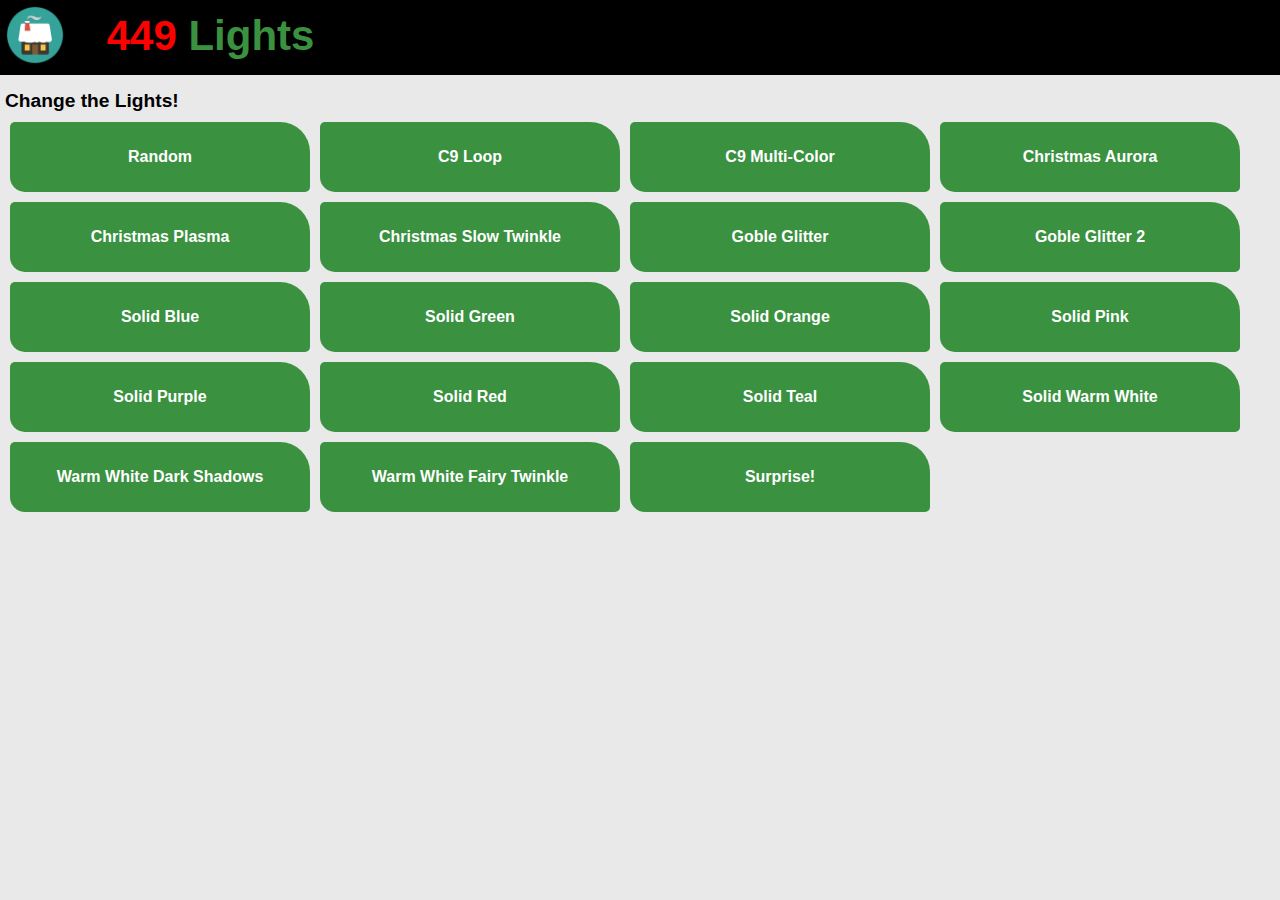
<file: index.html>
<!DOCTYPE html>
<html>
  <head>
    <title>449</title>
    <meta charset="utf-8">
    <meta name="viewport" content="width=device-width, initial-scale=1">
    <script src="https://ajax.googleapis.com/ajax/libs/jquery/3.6.1/jquery.min.js"></script>
	  
	<!-- THIS PAGE -->
    <link rel="stylesheet" href="css/stylesheet.css">
    <link rel="stylesheet" href="css/flow_status.css">
    <script src="js/js.js"></script>	
	  
	<!-- TOAST -->
    <script src="js/jquery.toast.js"></script>	
    <link rel="stylesheet" href="css/jquery.toast.css">
	  
	<!-- <script src="js/pop_out_nav_menu.js"></script> -->
    <!-- <link rel="stylesheet" href="css/pop_out_nav_menu.css"> -->
	 
  </head>

  <body>
    <div id='page_banner'>
            <!-- <span onclick="openPopOutNavMenu()"> -->
			<span>
                <img id="page_logo" src="img/house_in_a_circle.png" alt="My image"/>
                <span class='page_title' id='page_title_nfdw'>449</span> <span class='page_title' id='page_title_hub'>Lights</span>
            </span>
    </div>
    <div id='page_content_container'>
    
      <h3 id="changeTheLightsHeader" class='page_header'>Change the Lights!</h3>
  
      <div id='page_content_wrapper'>
      
        <div class='light_choice_button' onclick="random()">
          Random
        </div>
      
        <div class='light_choice_button' onclick="c9ColorLoop()">
          C9 Loop
        </div>
      
        <div class='light_choice_button' onclick="c9MultiColor()">
          C9 Multi-Color
        </div>
      
        <div class='light_choice_button' onclick="christmasAurora()">
          Christmas Aurora
        </div>
      
        <div class='light_choice_button' onclick="christmasPlasma()">
          Christmas Plasma
        </div>
      
        <div class='light_choice_button' onclick="christmasSlowTwinkle()">
          Christmas Slow Twinkle
        </div>
      
        <div class='light_choice_button' onclick="gobleGlitter()">
          Goble Glitter
        </div>
      
        <div class='light_choice_button' onclick="gobleGlitter2()">
          Goble Glitter 2
        </div>
      
        <div class='light_choice_button' onclick="solidBlue()">
          Solid Blue
        </div>
      
        <div class='light_choice_button' onclick="solidGreen()">
          Solid Green
        </div>
      
        <div class='light_choice_button' onclick="solidOrange()">
          Solid Orange
        </div>
      
        <div class='light_choice_button' onclick="solidPink()">
          Solid Pink
        </div>
      
        <div class='light_choice_button' onclick="solidPurple()">
          Solid Purple
        </div>
      
        <div class='light_choice_button' onclick="solidRed()">
          Solid Red
        </div>
      
        <div class='light_choice_button' onclick="solidTeal()">
          Solid Teal
        </div>
        
        <div class='light_choice_button' onclick="solidWarmWhite()">
          Solid Warm White
        </div>
        
        <div class='light_choice_button' onclick="warmWhiteDarkShadows()">
          Warm White Dark Shadows
        </div>
        
        <div class='light_choice_button' onclick="warmWhiteFairyTwinkle()">
          Warm White Fairy Twinkle
        </div>
        
        <div class='light_choice_button' onclick="surprise()">
          Surprise!
        </div>
      
      </div>
    </div>

  </body>

</html>
</file>
<file: css/stylesheet.css>
body
{
    margin: 0px;
    height: 100%;
    min-width: 500px; 
    font-family: "Arial";
    background-color: #e9e9e9;    
    overflow-x: hidden; /* Disable horizontal scroll */
}

#entire_page_container
{
    width: 100%;
}

#page_banner
{
    width: 100%;
    background-color: black;
    font-size: 42px;
}

#page_logo
{
    /* This is the actual image */
    height: 60px;
    padding: 5px 0px 0px 5px;
}

.clickable_link:hover
{
    cursor: pointer;
}

.page_title
{
    display: inline-block;
    text-align: center;    
    font-size: 1em;
    font-weight: bold;
    position: relative;
    top: -15px; /* Centers the text vertically */
    left: 30px;
}

@media only screen and (max-width: 640px)
{
  .page_title
  {
    font-size: .8em;
    left: 10px;
  }
}

#page_title_hub
{
    color: #3A913F;
}

#page_title_nfdw
{
    color: red;
}

.menu_icon
{
    background-color: black;
    color: white;
    display: inline-block;
    padding: 0px 0px 0px 5px;
}

#page_content_container
{
    display: inline-block;
    padding: 5px;
}
</file>
<file: css/flow_status.css>
#page_content_wrapper
{
  text-align: center;
}
 
.icon_button
{
  position: absolute;
  top: 80px;
  font-size: 24px;
  font-family: Arial, Helvetica, sans-serif;
  font-weight: 700;
  padding: 0px;
  line-height: 24px;
  width: 24px;
  height: 24px;
  text-align: center;
  background-color: white;
  border-color: black;
  color: #1C57A5;
  border-radius: 10px;
  border-style: solid;
}

.page_header
{
  font-size: 1.2em;
  font-weight: bold;
  margin: 10px 0px 10px 0px;
}

.light_choice_button
{
    width: 300px;
    height: 70px;
    line-height: 70px;
    background-color: #3A913F;
    color: white;
    display: inline-block;
    text-align: center;
    border-radius: 5px 30px 5px 15px;
    margin: 0px 5px 10px 5px;
    float: left;
    font-weight: bold;
}

.light_choice_button:hover
{
    cursor: pointer;
}
</file>
<file: css/pop_out_nav_menu.css>
/* The side navigation menu */
.sidenavmenu 
{
    height: 100%; /* 100% Full-height */
    width: 0; /* 0 width - change this with JavaScript */
    position: fixed; /* Stay in place */
    z-index: 1; /* Stay on top */
    top: 0; /* Stay at the top */
    left: 0;
    background-color: #111; /* Black*/
    overflow-x: hidden; /* Disable horizontal scroll */
    padding-top: 75px; /* Place content 60px from the top */
    transition: 0.5s; /* 0.5 second transition effect to slide in the sidenav */
}

/* The navigation menu links */
.sidenavmenu a 
{
    padding: 8px 8px 8px 16px;
    text-decoration: none;
    font-size: 25px;
    color: #818181;
    display: block;
    transition: 0.3s;
}

/* When you mouse over the navigation links, change their color */
.sidenavmenu a:hover 
{
    color: #f1f1f1;
}

/* Position and style the close button (top left corner) */
.sidenavmenu .close_pop_out_nav_menu 
{
    position: absolute;
    top: 0;
    left: 0px;
    font-size: 52px;
}

/* Style page content - use this if you want to push the page content to the right when you open the side navigation */
#entire_page_container 
{
    transition: margin-left .5s;
}

/* On smaller screens, where height is less than 450px, change the style of the sidenav (less padding and a smaller font size) */
@media screen and (max-height: 450px) 
{
    .sidenavmenu {padding-top: 75px;}
    .sidenavmenu a {font-size: 18px;}
}
</file>
